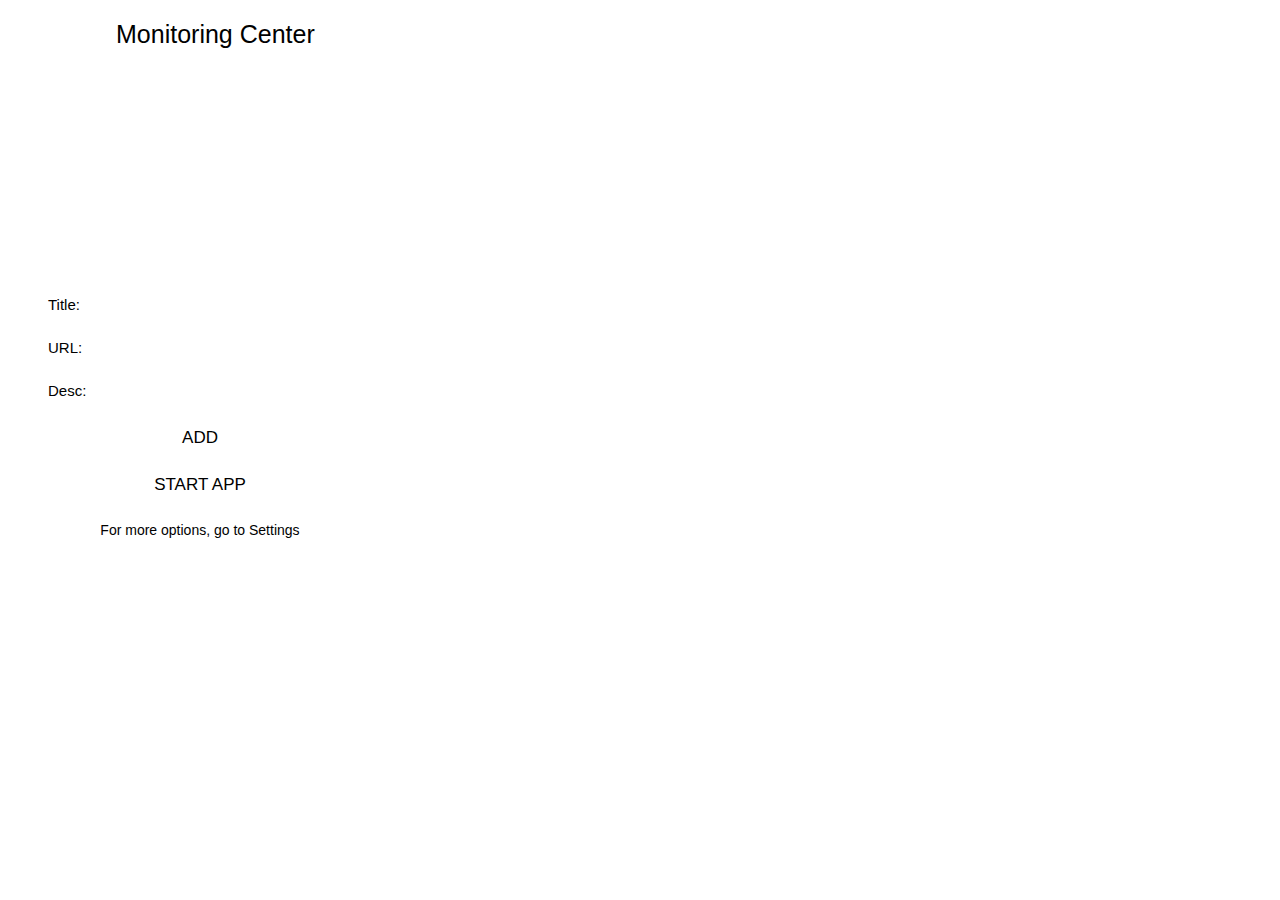
<file: index.html>
<!DOCTYPE html>
<html lang="en">

<head>
  <meta charset="UTF-8">
  <meta name="viewport" content="width=device-width, initial-scale=1.0">
  <link rel="stylesheet" type="text/css" href="index.css">
  <link rel="icon" href="img/icon_16.png">
  <link href="https://fonts.googleapis.com/icon?family=Material+Icons" rel="stylesheet">
  <title>CI&T - Monitoring Center</title>
</head>

<body>

  <div id="root">
    <div id="logo">
      <div id="logo-img"></div>
      <label class="title"> Monitoring Center</label>
    </div>
    <ul id="white-list">
    </ul>

    <form id="add-url">
      <div id="name-field" class="field">
        <label>Title: </label><input id="name" />
        <div id="error-row">
          <spam id="error-info-name"></spam>
        </div>
      </div>

      <div id="url-field" class="field">
        <label>URL: </label><input id="url" /><i class="copy-icon material-icons">content_copy</i>
        <div id="error-row">
          <spam id="error-info-url"></spam>
        </div>
      </div>

      <div id="description-field" class="field">
        <label>Desc: </label><input id="description" ></input>
        <div id="error-row">
          <spam id="error-info-desc"></spam>
        </div>
      </div>


      <button id="button-add" class="background-secondary">ADD</button>
      <button id="button-start" class="background-primary">START APP</button>
    </form>

    <div id="info-url">
      <div>
        <p>For more options, go to
          <a target="_blank" href="page/options/options.html">
            Settings
          </a>
        </p>
      </div>

    </div>
  </div>
  <script src="../../colors.js"></script>
  <script src="script.js"></script>
</body>

</html>
</file>
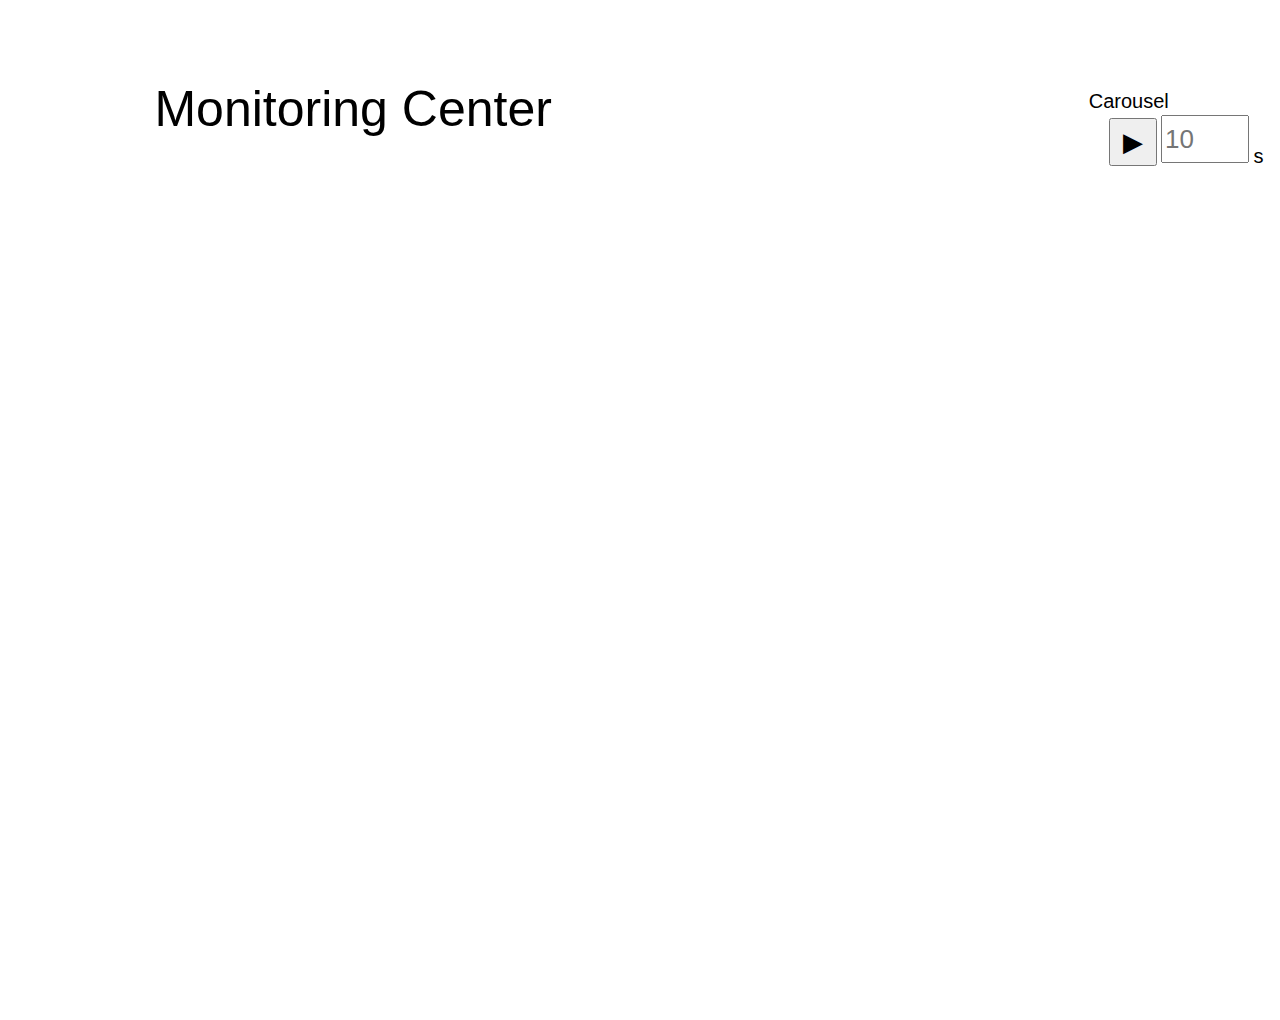
<file: page/app/index.html>
<!DOCTYPE html>
<html lang="en">

<head>
  <meta charset="UTF-8" />
  <title>MC - Dashboard</title>
  <link rel="stylesheet" href="./index.css" />
  <link rel="icon" href="../../img/icon_16.png">
  <link rel="stylesheet" href="/jquery/jquery-ui.min.css">
  <script src="/jquery/jquery.js"></script>
  <script src="/jquery/jquery-ui.min.js"></script>
</head>

<body>
  <div id="root" class="container">
    <div id="header">

      <div id="logo">
        <div id="logo-img"></div>
        <label class="title"> Monitoring Center</label>
      </div>

      <div id="flow-control">
        <div>
          <label> Carousel </label>
          <button id="play">▶</button>
          <input id="input-time" maxlength="3" placeholder="10" type="number" />
          <span>s</span>
        </div>
      </div>
    </div>




    <div id="nav-bar" class="row">

      <ul id="menu" class="row"></ul>

    </div>
    <div id="info"></div>
  </div>
  <script src="../../colors.js"></script>
  <script src="./index.js"></script>
</body>

</html>
</file>
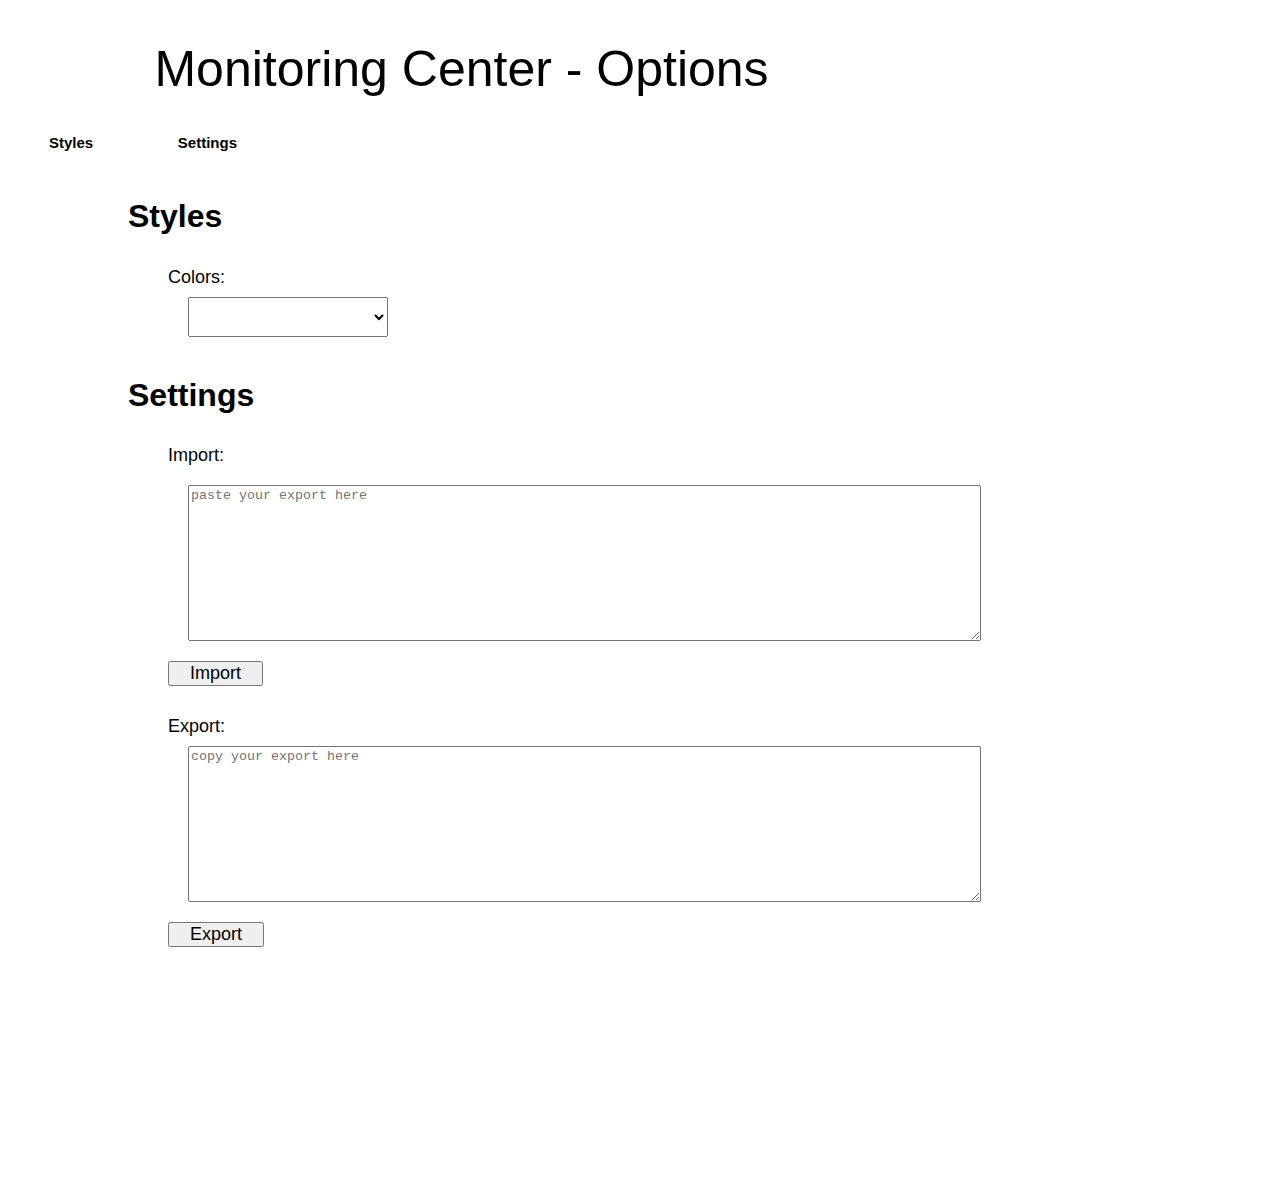
<file: page/options/options.html>
<!DOCTYPE html>
<html lang="en">

<head>
  <meta charset="UTF-8">
  <meta name="viewport" content="width=device-width, initial-scale=1.0">
  <title>MC - Options</title>
  <link rel="stylesheet" type="text/css" href="./options.css">
  <link rel="icon" href="../../img/icon_16.png">
</head>

<body>
  <div id="root" class="container">

    <div id="logo">
      <div id="logo-img"></div>
      <label class="title"> Monitoring Center - Options</label>
    </div>

    <div id="nav-bar" class="row">

      <ul id="menu" class="row">
        <li><a href="#style">Styles</a></li>
        <li><a href="#settings">Settings</a></li>
      </ul>

    </div>

    <div id="info">

      <div class="session" id="style">
        <h1>Styles</h1>
        <ul>
          <li>
            <label>Colors:</label> <br />

            <select id="colors-select">
            </select>
          </li>
        </ul>
      </div>

      <div class="session" id="settings">
        <h1>Settings</h1>

        <ul>
          <li>
            <label>Import:</label><br />
            <label id="import-info"></label><br />
            <textarea id="import-text" placeholder="paste your export here"></textarea><br />
            <button id="import-button">Import</button>
          </li>
          <li>
            <label>Export:</label><br />
            <textarea id="export-text" placeholder="copy your export here"></textarea><br />
            <button id="export-button">Export</button>
          </li>
        </ul>
      </div>

    </div>
  </div>
  <script src="../../colors.js"></script>
  <script src="./options.js"></script>
</body>

</html>
</file>
<file: index.css>
* {
  margin: 0;
  padding: 0;
  font-family: Arial, Helvetica, sans-serif;
  color: var(--text-color);
}

i {
  cursor: pointer;
}

p,
span,
label {
  font-size: 15px;
  line-height: 130%;
}

li {
  font-size: 22px;
  line-height: 160%;
  white-space: nowrap;
  overflow-x: clip;
  width: 100%;
}

a[href] {
  color: var(--link);
  text-decoration: none;
}

input {
  height: 33px;
  font-size: 15px;
  border: 1px solid var(--gray2);
  outline: none;
  width: 75%;
  border-radius: 4px;
}

button {
  height: 32px;
  border: none;
  border-radius: 4px;
  outline: none;
  font-size: 17px;
  padding: 0px 15px;
  cursor: pointer;
}

.background-primary {
  background-color: var(--primary-color);
  border: solid 1px var(--primary-color);
  color: var(--primary-color-c);
}

button[class="background-primary"]:hover {
  box-shadow: 4px 6px 6px var(--gray-s);
  transition: all 0.4s;
}

.background-secondary {
  background-color: var(--secondary-color);
  border: solid 1px var(--secondary-color);
  color: var(--secondary-color-c);
}

button[class="background-secondary"]:hover {
  transition: all 0.4s;
  box-shadow: 4px 6px 6px var(--gray1-s);
}

body {
  background-color: var(--primary-color);
  width: 400px;
  height: 570px;
}
#root {
  background-color: white;
  border: solid var(--gray2) 2px;
  border-radius: 5px;
  margin: 3% auto;
  width: 88%;
  height: 97%;
}
#white-list {
  overflow: auto;
  border-radius: 5px;
  padding: 5px;
  border: solid var(--gray2) 1px;
  margin: 2% 5%;
  width: 87%;
  height: 200px;
  background-color: var(--gray);
  list-style: none;
}

#white-list li {
  display: flex;
  align-items: center;
  margin-bottom: 10px;
}

.field {
  width: 100%;
  margin: 10px 24px 0 24px;
}
.field label {
  /* margin-left: 24px; */
  display: inline-block;
  width: 40px;
}

#info-url {
  margin: 0 10%;
  width: 80%;
  text-align: center;
  color: var(--gray1);
  font-size: 14px;
}
#info-url p {
  font-size: 14px;
}
#logo {
  margin: 5%;
}

#logo-img {
  display: inline-block;
  background-image: var(--url-login);
  background-repeat: no-repeat;
  background-size: contain;
  width: 60px;
  height: 23px;
}
.title {
  font-size: 25px;
  margin-left: 10px;
  display: inline;
}
#button-add {
  text-transform: uppercase;
  margin: 15px 25% 0 25%;
  width: 50%;
}
#button-start {
  text-transform: uppercase;
  margin: 15px 20% 20px 20%;
  width: 60%;
}

#error-row {
  width: 75%;
  text-align: center;
  padding-left: 40px;
}

spam[class="error"] {
  color: var(--error);
  display: inline;
}

input[class="error"] {
  border: 1px solid var(--error);
}

.name-lbl,
.url-lbl {
  margin: 0 5px 0 5px;
}

#url:hover + .copy-icon {
  display: inline !important;
}

.copy-icon:hover {
  display: inline !important;
}

.copy-icon {
  background-color: rgba(255, 255, 255, 0.679);
  position: absolute;
  margin-left: -30px;
  margin-top: 6px;
  display: none !important;
}
</file>
<file: page/app/index.css>
html {
  height: 100%;
  font-family: Arial, Helvetica, sans-serif;
}

body {
  margin: 0px;
  background-color: var(--primary-color);
  height: 100%;
}

iframe {
  border: none;
}

button,
input {
  outline: none;
}

#menu {
  display: inline-block;
}

.iframe {
  display: none;
}

.w100 {
  width: 100%;
}

.h100 {
  height: 100%;
}

.container {
  margin-top: 40px;
  padding: 20px 0px;
  background-color: white;
}

div#nav-bar li.ui-state-active {
  background-color: var(--menu-color);
  border-color: var(--gray2);
}

.ui-state-active .active {
  color: var(--menu-color);
  border-bottom: solid 5px var(--menu-color);
  transition: all ease-in-out 0.2s;
}
.deactive {
  color: var(--menu-color);
  border-bottom: solid 0px var(--menu-color);
  transition: all ease-in-out 0.2s;
}
.linkHeader {
  text-overflow: ellipsis;
  max-width: 250px;
  overflow: hidden;
  white-space: nowrap;
  outline: none;
}
#root {
  background-color: white;
  padding: 40px 0px;
  min-height: 100%;
}

#info {
  margin: 0px 5px 5px 5px;
  height: 100%;
  background-color: white;
  overflow-y: auto;
}

#nav-bar {
  margin: 0 5px 10px 5px;
  box-shadow: 0 6px 4px -4px var(--gray1-s);
  height: 100%;
  border-radius: 3px;
  border: 0px !important;
  padding-top: 0px;
}

#nav-bar ul {
  list-style: none;
  margin: 0px 0px 0px 0;
  padding: 0px;
  max-width: 100%;
  min-width: 100%;
  overflow-x: visible;
  overflow-y: hidden;
}

#nav-bar ul li {
  font-weight: 600;
  font-size: 20px;
  outline: none;
}

#flow-control {
  text-align: right;
  display: inline-block;
  width: 29.5%;
  margin-bottom: -10px;
}

#flow-control > div > span {
  font-size: 20px;
}

#flow-control > div > label {
  font-size: 20px;
  display: block;
  text-align-last: justify;
}

#flow-control > div {
  background-color: var(--gray-s);
  border-radius: 2px;
  display: inline-block;
  padding: 10px;
}

#input-time {
  width: 80px;
  height: 42px;
  font-size: 26px;
  cursor: pointer;
  contain: content;
}

#play {
  height: 48px;
  width: 48px;
  font-size: 26px;
  text-align: center;
  cursor: pointer;
  contain: content;
  margin-left: 20px;
  margin-top: 5px;
}

#logo {
  float: left;
  width: 70%;
}

#logo-img {
  margin-left: 20px;
  display: inline-block;
  background-image: var(--url-login);
  background-repeat: no-repeat;
  background-size: contain;
  width: 120px;
  height: 46px;
}

.title {
  font-size: 50px;
  margin-left: 10px;
  display: inline;
}
</file>
<file: page/options/options.css>
html {
  height: 100%;
  font-family: Arial, Helvetica, sans-serif;
  scroll-behavior: smooth;
}

body {
  margin: 0px;
}

ul {
  list-style: none;
}

button,
input {
  outline: none;
}

.w100 {
  width: 100%;
}

.h100 {
  height: 100%;
}

#root {
  display: flex;
  flex-flow: column;
  border-top: var(--primary-color) 40px solid;
  padding: 20px 0px;
  background-color: white;
}

#info {
  margin: 0px 10% 5px 10%;
  height: 61.2rem;
  background-color: white;
}

#nav-bar {
  margin: 0 5px 10px 5px;
  box-shadow: 0 6px 4px -4px var(--gray1-s);
}

#nav-bar ul {
  list-style: none;
  margin: 0px 0px 0px 0;
  padding: 0px;
  max-width: 80%;
  min-width: 80%;
  overflow-x: visible;
  overflow-y: hidden;
}

#nav-bar ul li {
  font-weight: 600;
  font-size: 15px;
  padding: 1rem;
  text-align: center;
  width: 100px;
}

#nav-bar ul li a:hover {
  color: var(--gray2);
  transition: all ease-in-out 0.2s;
}

#menu li {
  display: inline-block;
}

#menu li a {
  text-decoration: none;
  color: var(--menu-color);
}

#logo {
  margin: 20px;
}

#logo-img {
  display: inline-block;
  background-image: var(--url-login);
  background-repeat: no-repeat;
  background-size: contain;
  width: 120px;
  height: 46px;
}

#import-info {
  display: none;
  font-size: 12px;
  margin-left: 20px;
}

textarea[class="error"] {
  border-color: var(--erro);
}

label[class="error"] {
  color: var(--erro);
}

.title {
  font-size: 50px;
  margin-left: 10px;
  display: inline;
}

.session {
  margin-bottom: 40px;
}

.session ul li {
  line-height: 10px;
  margin-bottom: 20px;
}

.session ul li label {
  line-height: 40px;
  font-size: 18px;
}

.session ul li button {
  font-size: 18px;
  padding: 0 20px 0 20px;
}

.session ul li textarea {
  margin-bottom: 20px;
  min-height: 150px;
  min-width: 80%;
  margin-left: 20px;
}

.session ul li select {
  margin-left: 20px;
  font-size: 18px;
  width: 200px;
  height: 40px;
}
</file>
